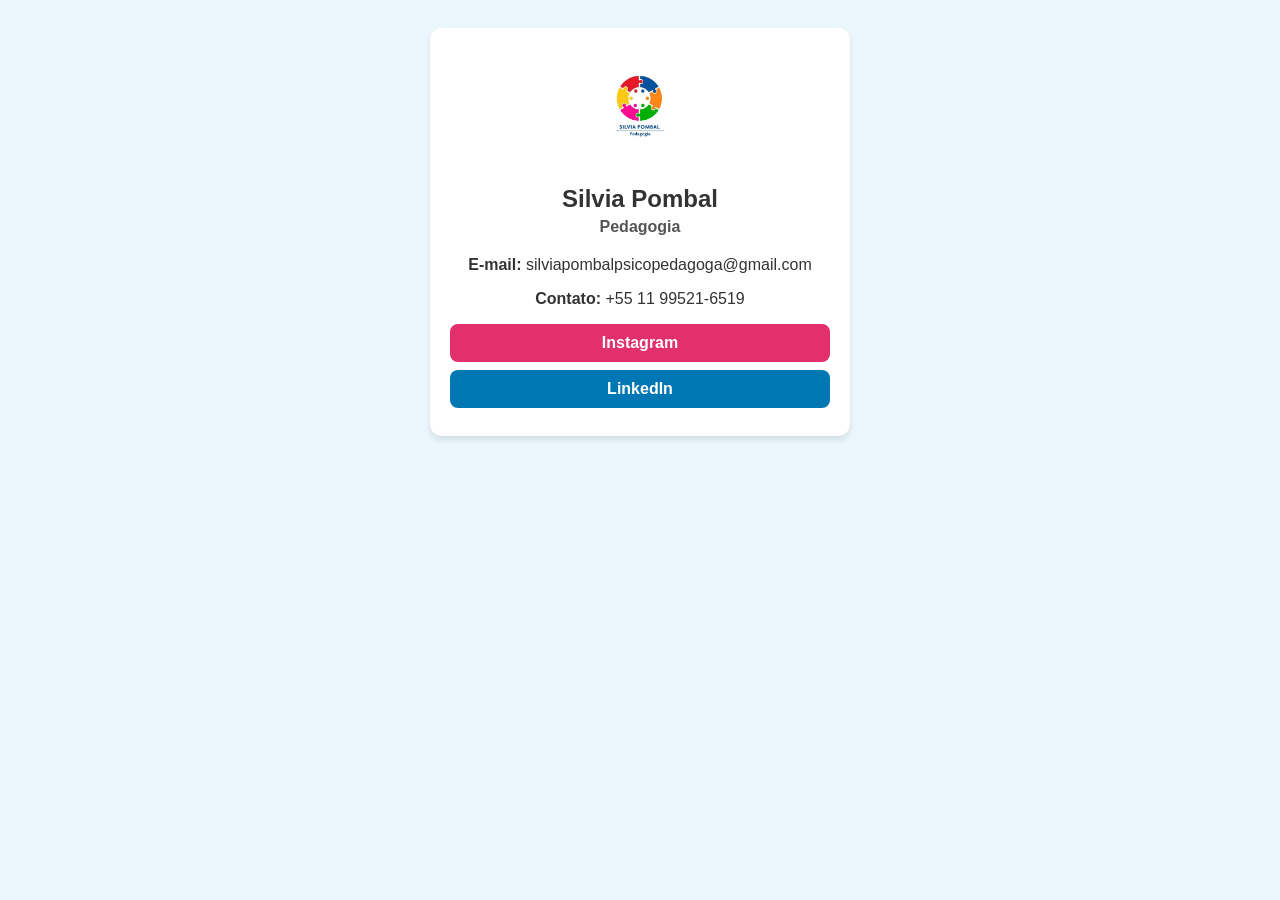
<file: index.html>
<!DOCTYPE html>
<html lang="pt-BR">
<head>
  <meta charset="UTF-8" />
  <meta name="viewport" content="width=device-width, initial-scale=1" />
  <title>Meu Cartão Digital</title>
  <link rel="stylesheet" href="style.css" />
</head>
<body>
  <div class="card">
    <img src="Imagens/silvia_logo.jpeg" alt="Logo Silvia Pombal" />
    <div class="name"><b>Silvia Pombal</b></div>
    <div class="profession"><b>Pedagogia</b></div>

    <p><b>E-mail:</b> silviapombalpsicopedagoga@gmail.com</p>
    <p><b>Contato:</b> +55 11 99521-6519</p>

    <a
      class="link instagram"
      href="https://www.instagram.com/silvia.pombal?igsh=bmloaDlvMmRrcmls"
      target="_blank"
      ><b>Instagram</b></a
    >

    <a
      class="link"
      href="https://www.linkedin.com/in/silvia-carvalho-09745923?utm_source=share&utm_campaign=share_via&utm_content=profile&utm_medium=ios_app"
      target="_blank"
      ><b>LinkedIn</b></a
    >
  </div>
</body>
</html>
</file>
<file: style.css>
body {
  font-family: Arial, sans-serif;
  background: #ebf7fd;
  color: #333;
  display: flex;
  flex-direction: column;
  align-items: center;
  padding: 20px;
}
.card {
  background: #ffffff;
  padding: 20px;
  border-radius: 12px;
  box-shadow: 0 4px 6px rgba(0,0,0,0.1);
  text-align: center;
  max-width: 380px;
  width: 100%;
}
.card img {
  width: 120px;
  border-radius: 50%;
  margin-bottom: 15px;
}
.name {
  font-size: 1.5em;
  font-weight: bold;
  margin-bottom: 5px;
}
.profession {
  color: #555;
  margin-bottom: 20px;
}
.link {
  display: block;
  background: #0077b5; /* LinkedIn azul */
  color: #fff;
  text-decoration: none;
  padding: 10px 0;
  border-radius: 8px;
  margin: 8px 0;
  transition: background 0.3s;
}
.link.instagram {
  background: #E1306C;
}
.link.email {
  background: #333;
}
.link:hover {
  opacity: 0.8;
}
</file>
